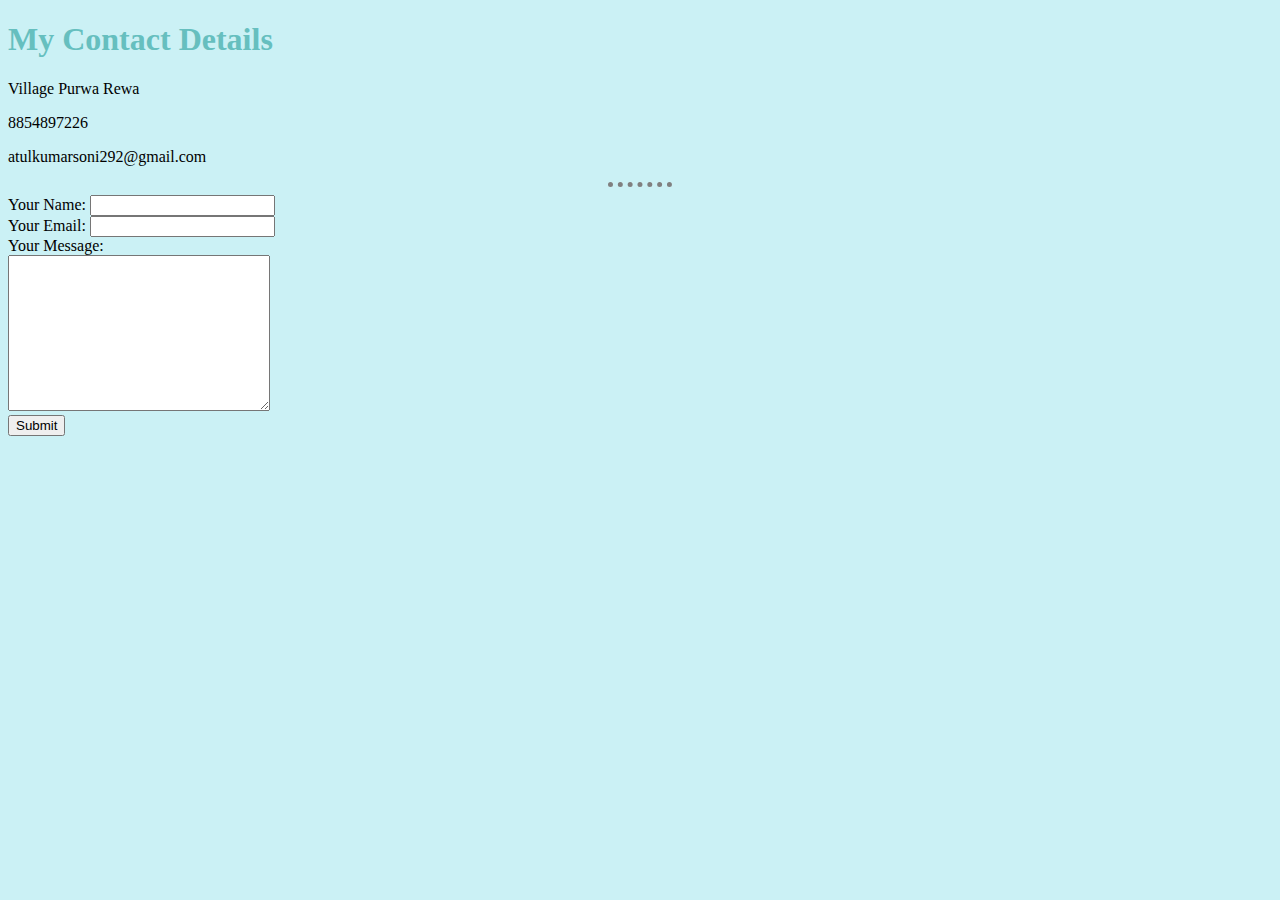
<file: Contact-me.html>
<!DOCTYPE html>
<html lang="en">
<head>
    <meta charset="UTF-8">
    <meta name="viewport" content="width=device-width, initial-scale=1.0">
    <title>Contact Me</title>
    <link rel="stylesheet" href="style.css">
</head>
<body>
    <h1>My Contact Details</h1>
    <p>Village Purwa Rewa</p>
    <p>8854897226</p>
    <p>atulkumarsoni292@gmail.com</p>
    <hr>
    <form action="mailto" method="post" enctype="text/plain">
        <label>Your Name: </label>
        <input type="Your Name" name="" value=""><br>
        <label>Your Email:</label> 
        <input type="YourEmail" name="" value=""><br>
        <label>Your Message:</label><br>
        <textarea name="Your Message" rows="10" cols="30"></textarea><br>
        <input type="submit" name="">
    </form>
</body>
</html>
</file>
<file: style.css>
body {
background-color:#cbf1f5;
}
h1 {
   color: #66BFBF;

}
h3 {
    color: #66BFBF;

}

 hr {
     border-style: none;
     border-top-style: dotted;
     border-color: gray;
     border-width: 5px;
     width: 5%;
 }
</file>
